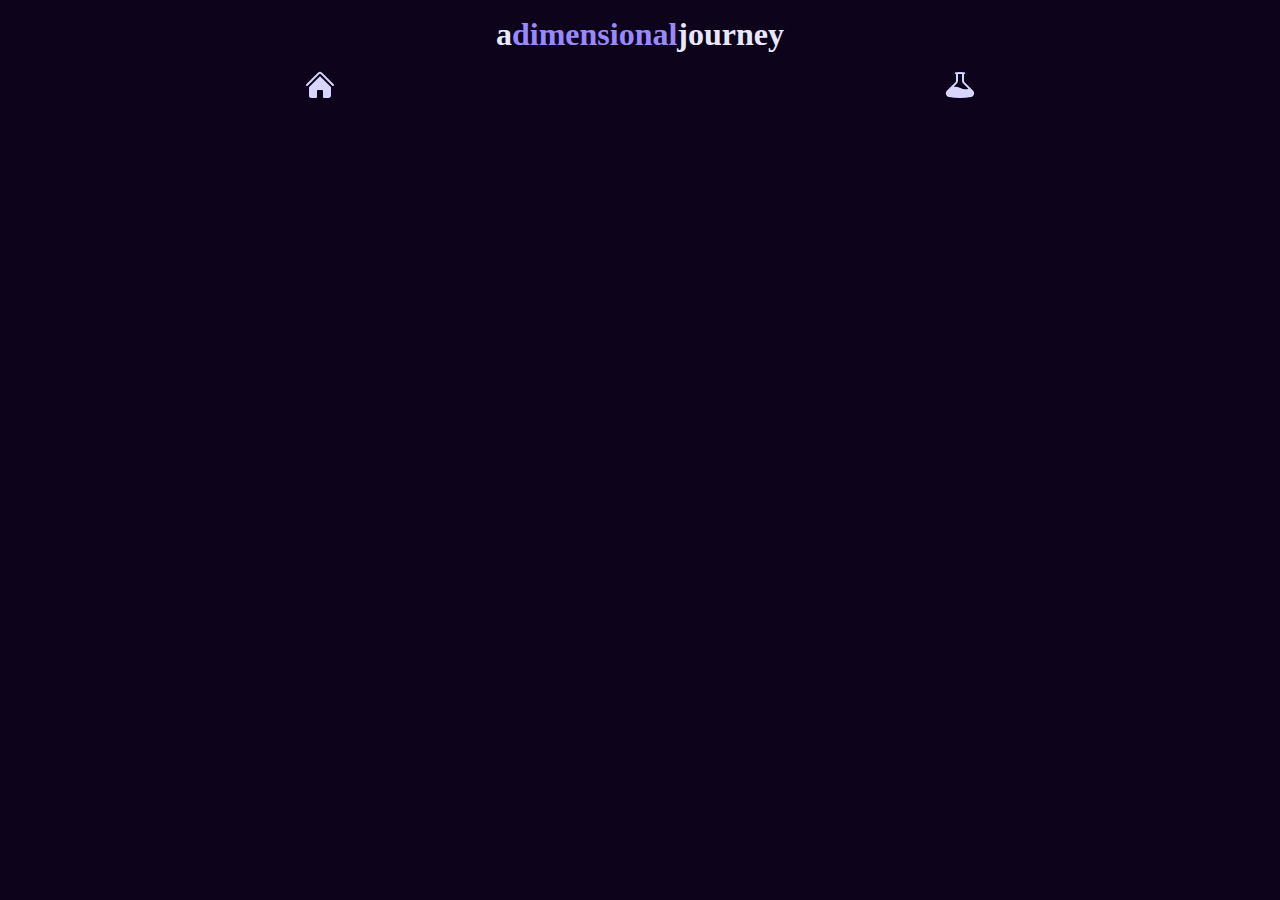
<file: journey/index.html>
<html lang="en">
<head>
    <meta charset="UTF-8">
    <meta name="viewport" content="width=device-width, initial-scale=1.0">
    <link rel="preconnect" href="https://fonts.googleapis.com">
    <link rel="preconnect" href="https://fonts.gstatic.com" crossorigin>
    <link href="https://fonts.googleapis.com/css2?family=Rubik:ital,wght@0,300..900;1,300..900&display=swap" rel="stylesheet">
    <link rel="stylesheet" href="../index.css">
    <title>adimensional journey</title>
</head>
<body>
    <h1 class="title">
        <span>a</span>
        <span>dimensional</span>
        <span>journey</span>
    </h1>
    <div class="menu">
        <div>
            <a href="#">
                <svg>
                    <use href="imgs/home.svg"></use>
                </svg>
            </a>
        </div>
        <div>
            <a href="activity/">
                <svg>
                    <use href="imgs/beaker.svg"></use>
                </svg>
            </a>
        </div>
    </div>
</body>
</html>
</file>
<file: index.css>
html, body, * {
    margin: 0px;
    background-color: #0d031b;
    color: #e9e8ff;
    font-family: georgia;
}

.title {
    justify-content: center;
    display: flex;
    text-align: center;
    font-family: 'Rubik';
    margin: 16px;
}

.title>:nth-child(2n) {
    color: #9988ff;
}

.menu{
    display: flex;
    justify-content:space-around;
}

.menu *{
    color: #d8d5ff;
    height: 32px;
    width: 32px;
}

.post {
    padding: 32px;
    width: 100%;
    max-width: 600px;
}

.text {
    white-space: pre-wrap;
    margin: auto;
    line-height: 1.6;
}

.body {
    display: flex;
    justify-content:space-between;
}

.sidemenu {
    width: 100%;
    text-align: center;
    background-color: #443377;
}

@media (max-width: 900px) {
    .body {
        flex-direction: column;
    }
}
</file>
